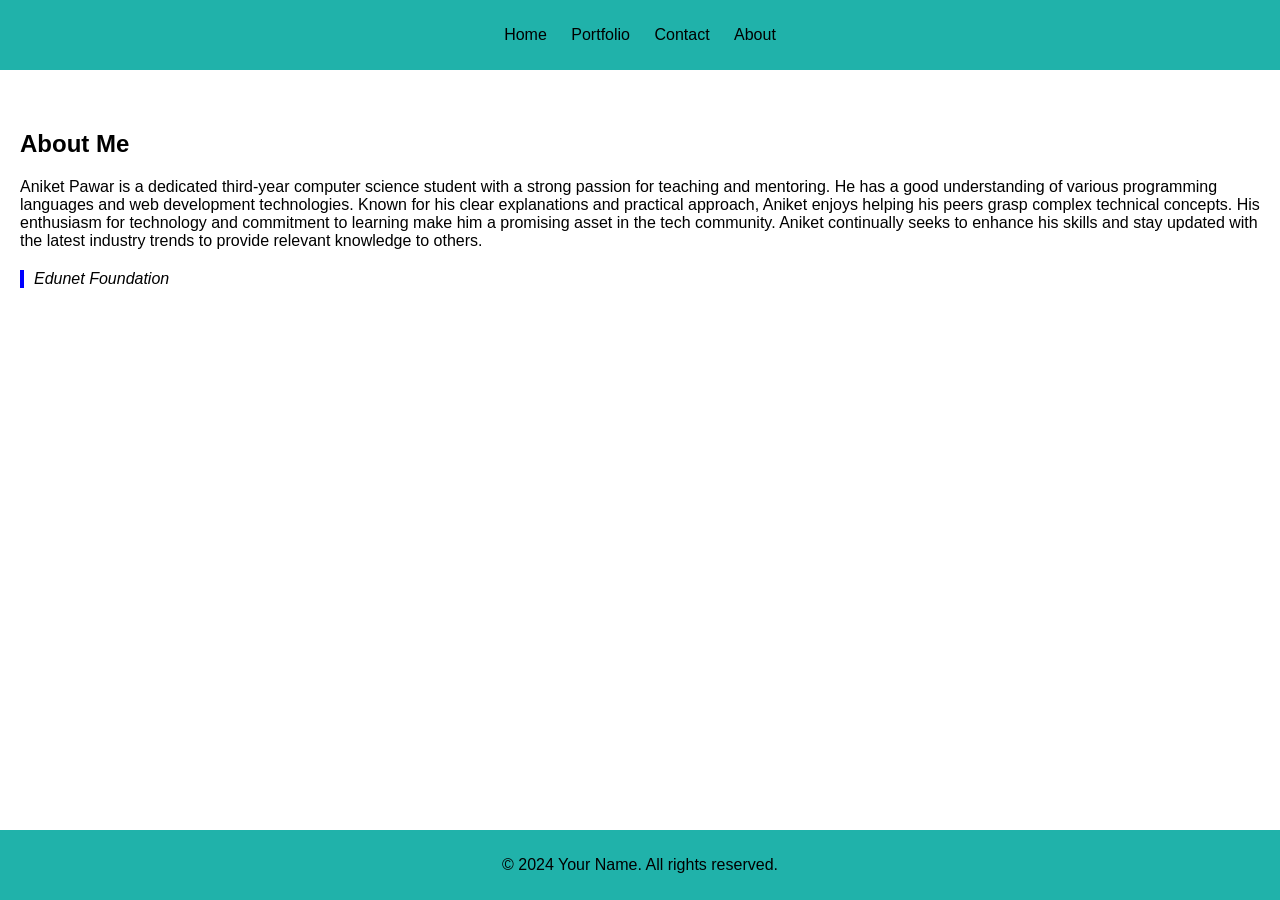
<file: about.html>
<!DOCTYPE html>
<html lang="en">
<head>
    <meta charset="UTF-8">
    <meta name="viewport" content="width=device-width, initial-scale=1.0">
    <title>About</title>
    <link rel="stylesheet" href="style.css">
</head>
<body>
    <header>
        <nav>
            <ul>
                <li><a href="index.html">Home</a></li>
                <li><a href="portfolio.html">Portfolio</a></li>
                <li><a href="contact.html">Contact</a></li>
                <li><a href="about.html">About</a></li>
            </ul>
        </nav>
    </header>

    <section>
        <article>
            <h2>About Me</h2>
            <p>Aniket Pawar is a dedicated third-year computer science student with a strong passion for teaching and mentoring. He has a good understanding of various programming languages and web development technologies. Known for his clear explanations and practical approach, Aniket enjoys helping his peers grasp complex technical concepts. His enthusiasm for technology and commitment to learning make him a promising asset in the tech community. Aniket continually seeks to enhance his skills and stay updated with the latest industry trends to provide relevant knowledge to others.</p>
            <blockquote>
              

              <cite>Edunet Foundation</cite>
          </blockquote>
          
        </article>
    </section>

    <footer>
        <p>&copy; 2024 Your Name. All rights reserved.</p>
    </footer>
</body>
</html>
</file>
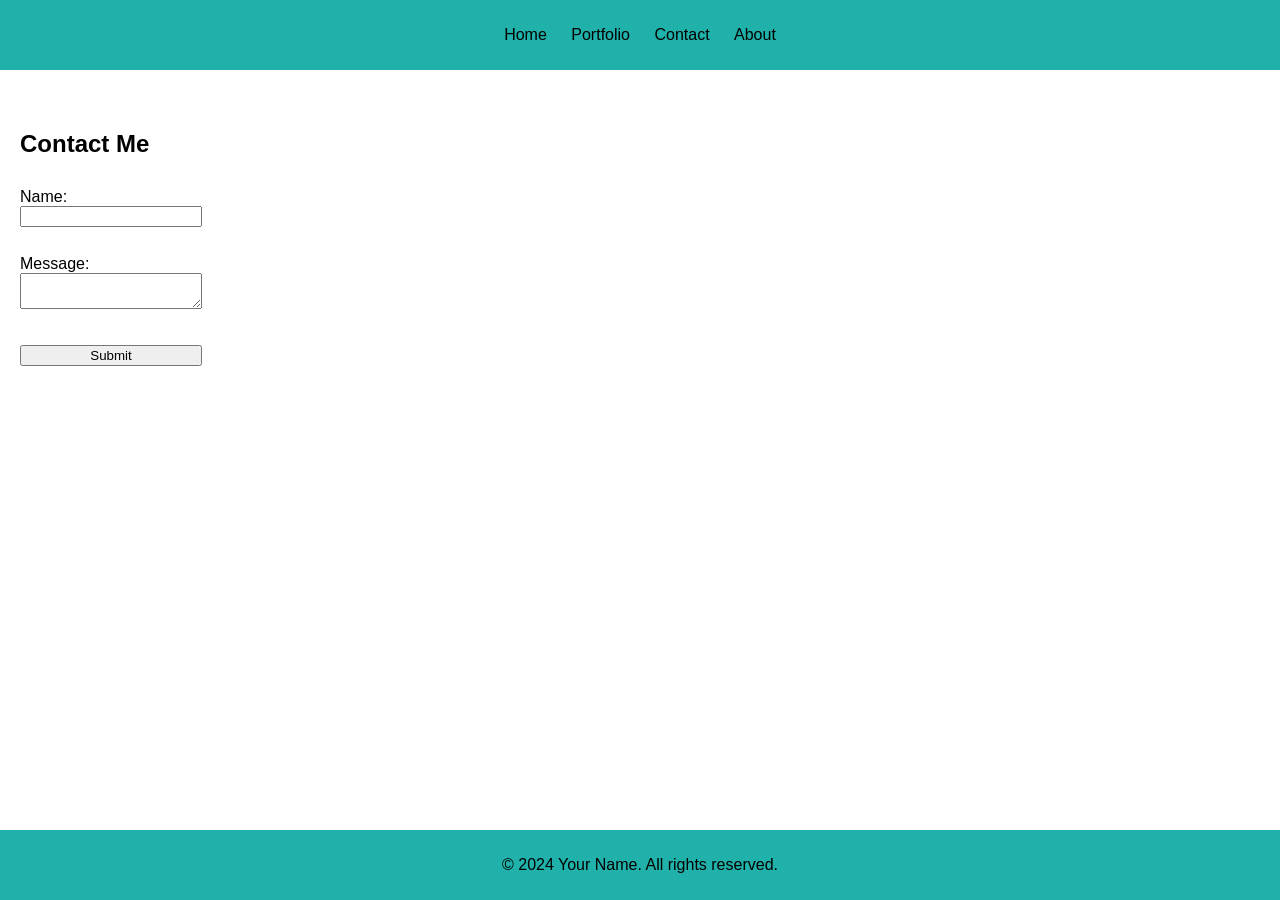
<file: contact.html>
<!DOCTYPE html>
<html lang="en">
<head>
    <meta charset="UTF-8">
    <meta name="viewport" content="width=device-width, initial-scale=1.0">
    <title>Contact</title>
    <link rel="stylesheet" href="style.css">
</head>
<body>
    <header>
        <nav>
            <ul>
                <li><a href="index.html">Home</a></li>
                <li><a href="portfolio.html">Portfolio</a></li>
                <li><a href="contact.html">Contact</a></li>
                <li><a href="about.html">About</a></li>
            </ul>
        </nav>
    </header>

    <section>
        <article>
            <h2>Contact Me</h2>
            <form action="submit_form.php" method="post">
                <label for="name">Name:</label>
                <input type="text" id="name" name="name">

                <br>
                <label for="message">Message:</label>
                <textarea id="message" name="message"></textarea>

                <br>
                <br>

                <button type="submit">Submit</button>

                <br>
            </form>
        </article>
    </section>

    <footer>
        <p>&copy; 2024 Your Name. All rights reserved.</p>
    </footer>
</body>
</html>
</file>
<file: style.css>
body {
  font-family: Arial, sans-serif;
  margin: 0;
  padding: 0;
  box-sizing: border-box;
}

header {
  background: lightseagreen;
  color: black;
  padding: 10px 0;
  text-align: center;
}

nav ul {
  list-style: none;
  padding: 0;
}
.projects-grid {
  display: grid;
  grid-template-columns: repeat(auto-fill, minmax(300px, 1fr));
  gap: 1rem;
}
.project {
  border: 1px solid #ddd;
  padding: 1rem;
  border-radius: 8px;
  background-color: #f9f9f9;
  display: flex;
  flex-direction: column;
  align-items: center;
}

.project img {
  margin-bottom: 1rem;
  width: 100%; /* Make the image take up the full width of the container */
  max-width: 400px; /* Set a maximum width for the image */
  height: auto;
}

nav ul li {
  display: inline;
  margin: 0 10px;
}

nav ul li a {
  color: black;
  text-decoration: none;
}

section {
  padding: 20px;
  display: flex;
  flex-wrap: wrap;
  justify-content: space-between;
}

article, aside, figure, form, table, blockquote {
  margin: 20px 0;
}

figure img {
  max-width: 100%;
   grid-row: auto;
  grid-column: auto;
}

table {
  width: 100%;
  border-collapse: collapse;
}

table th, table td {
  border: 1px solid black;
  padding: 8px;
}

tfoot td {
  font-weight: bold;
  text-align: center;
}

video {
  width: 100%;
  max-width: 600px;
}

form {
  display: flex;
  flex-direction: column;
}

form label {
  margin-top: 10px;
}

form textarea {
  resize: vertical;
}

blockquote {
  border-left: 4px solid blue;
  padding-left: 10px;
  margin: 20px 0;
  font-style: italic;
}

footer {
  background: lightseagreen;
  color: black;
  text-align: center;
  padding: 10px 0;
  position: fixed;
  bottom: 0;
  width: 100%;
}

@media (max-width: 768px) {
  nav ul li {
      display: block;
      margin: 5px 0;
  }

  section {
      flex-direction: column;
  }

  video {
      max-width: 100%;
  }
}
</file>
